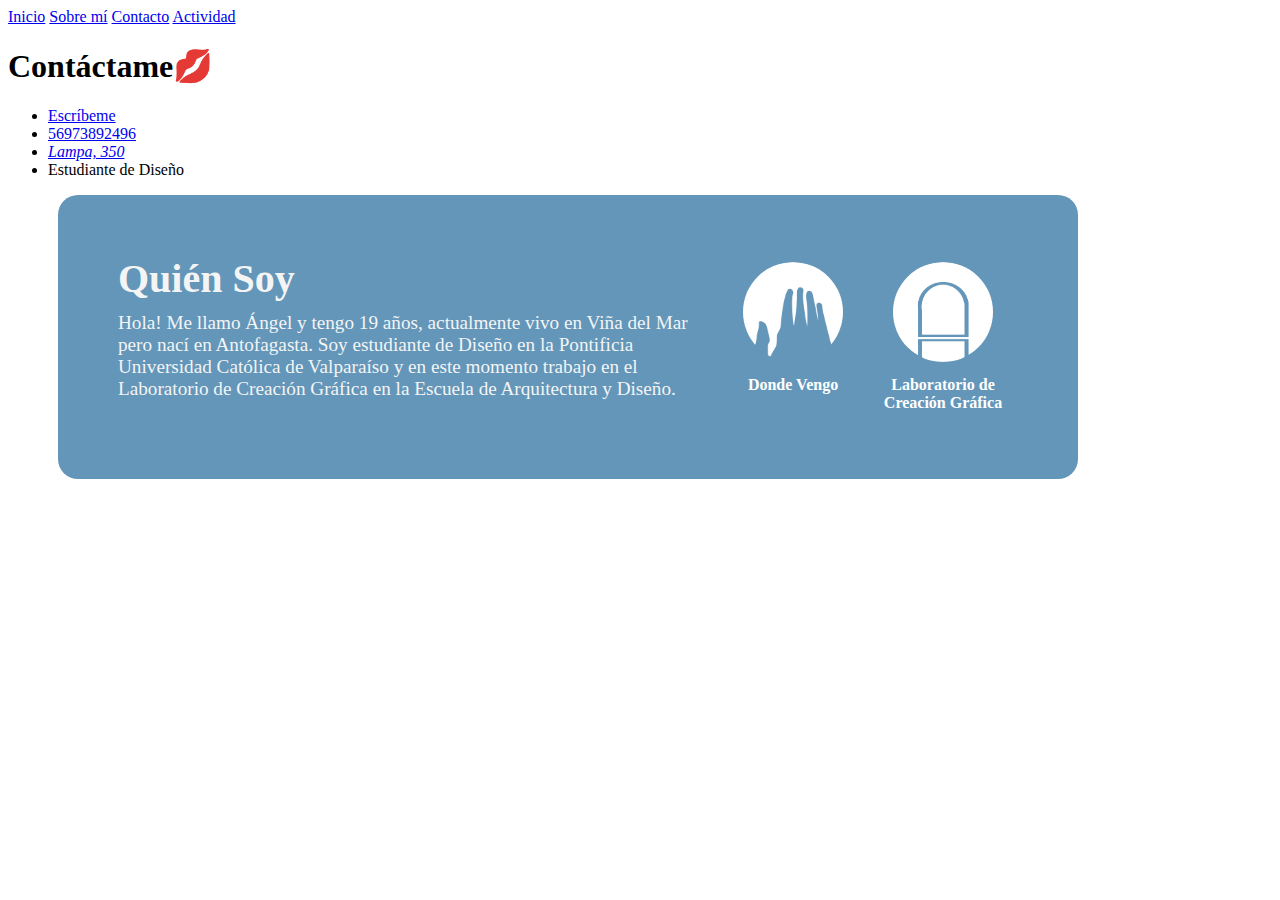
<file: ejercicio-2.1/actividad.html>
<!DOCTYPE html>
<html lang="es">
<head>
 
    <meta charset="UTF-8">
    <meta name="viewport" content="width=device-width, initial-scale=1.0">
    <title>Quién Soy</title>
    <link rel="preconnect" href="https://fonts.googleapis.com">
<link rel="preconnect" href="https://fonts.gstatic.com" crossorigin>
<link href="https://fonts.googleapis.com/css2?family=SUSE:wght@100..800&display=swap" rel="stylesheet">

</head>

<body>
 
 
    <nav>
<a href="index.html">Inicio</a>
<a href="sobre-mi.html">Sobre mí</a>
<a href="contacto.html">Contacto</a>
<a href="actividad.html">Actividad</a>
    </nav>

    <header>
        <h1>Contáctame💋</h1> 
    </header>
<ul>
    <li><a href="mailto:angel.pizarro.c@mail.pucv.cl">Escríbeme</a></li>
    <li>
      <a href="tel:+56959088252">56973892496</a>
    </li>
    <li>
      <address>
        <a href="#">Lampa, 350</a>
      </address>
    </li>

    <li>Estudiante de Diseño</li>
    
</ul>

</body>
<body>
    <style>

        .body {
            font-family:"Suse";
            margin: 20px;
            padding: 2rem;
            background-color: #f4f4f4;
        }

        .container {
            background-color: #6396b9;
            padding: 60px;
            max-width: 900px;
            margin-inline: 50px auto;
            border-radius: 20px;
            display: flex;
            justify-content: space-between;
            align-items: center;
        }

        .text-section {
            flex: 2;
        }

        .text-section h1 {
            font-size: 2.5em;
            margin: 0;
            font-weight: bold;
            color: #f4f4f4;
        }

        .text-section p {
            font-size: 1.2em;
            margin-top: 10px;
            color: #f4f4f4;
        }

        .image-section {
            flex: 1;
            display: flex;
            justify-content: space-between;
        }

        .image-section div {
            text-align: center;
            flex: 1;
        }

        .image-section img {
            width: 100px;
            height: 100px;
            border-radius: 50%;
            object-fit: cover;
        }

        .image-section a {
            display: block;
            margin-top: 10px;
            color: #ffffff;
            text-decoration: none;
            font-weight: bold;
        }

        .image-section a:hover {
            text-decoration: underline;
        }
    </style>
</head>
</body>
<body>
    <div class="container">
        <div class="text-section">
            <h1>Quién Soy</h1>
            <p>Hola!  Me llamo Ángel y tengo 19 años, actualmente vivo en Viña del Mar pero nací en Antofagasta. Soy estudiante de Diseño en la Pontificia Universidad Católica de Valparaíso y en este momento trabajo en el Laboratorio de Creación Gráfica en la Escuela de Arquitectura y Diseño.
            </p>
        </div>
        <div class="image-section">
            <div>
                <img src="recurso-1.png" alt="Donde Vengo">
                <a href="https://maps.app.goo.gl/jVNtLcLN7RpGrk658" target="_blank">Donde Vengo</a>
                
            </div>
            <div>
                <img src="recurso-2.png" alt="Laboratorio de Creación Gráfica">
                
                <a href="https://www.ead.pucv.cl/espacios/laboratorios/laboratorio-de-creacion-grafica/" target="_blank">Laboratorio de Creación Gráfica</a>
                
            </div>
        </div>
    </div>
</body>
</html>
</file>
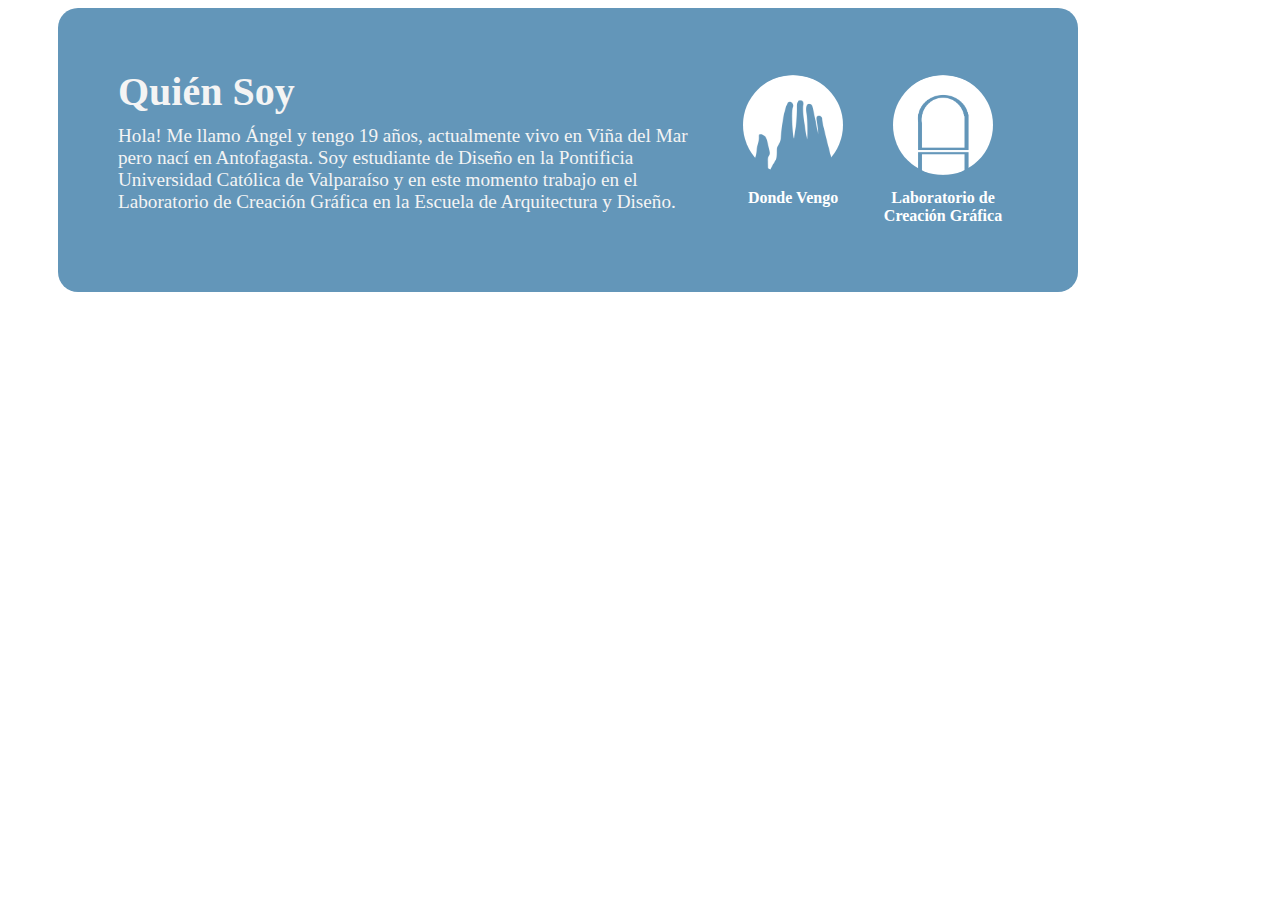
<file: ejercicio-3/actividad.html>
<!DOCTYPE html>
<html lang="es">
<head>
 
    <meta charset="UTF-8">
    <meta name="viewport" content="width=device-width, initial-scale=1.0">
    <title>Quién Soy</title>
    <link rel="preconnect" href="https://fonts.googleapis.com">
<link rel="preconnect" href="https://fonts.gstatic.com" crossorigin>
<link href="https://fonts.googleapis.com/css2?family=SUSE:wght@100..800&display=swap" rel="stylesheet">

</head>


<body>
    <style>

        .body {
            font-family:"Suse";
            margin: 20px;
            padding: 2rem;
            background-color: #f4f4f4;
        }

        .container {
            background-color: #6396b9;
            padding: 60px;
            max-width: 900px;
            margin-inline: 50px auto;
            border-radius: 20px;
            display: flex;
            justify-content: space-between;
            align-items: center;
        }

        .text-section {
            flex: 2;
        }

        .text-section h1 {
            font-size: 2.5em;
            margin: 0;
            font-weight: bold;
            color: #f4f4f4;
        }

        .text-section p {
            font-size: 1.2em;
            margin-top: 10px;
            color: #f4f4f4;
        }

        .image-section {
            flex: 1;
            display: flex;
            justify-content: space-between;
        }

        .image-section div {
            text-align: center;
            flex: 1;
        }

        .image-section img {
            width: 100px;
            height: 100px;
            border-radius: 50%;
            object-fit: cover;
        }

        .image-section a {
            display: block;
            margin-top: 10px;
            color: #ffffff;
            text-decoration: none;
            font-weight: bold;
        }

        .image-section a:hover {
            text-decoration: underline;
        }
    </style>
</head>
</body>
<body>
    <div class="container">
        <div class="text-section">
            <h1>Quién Soy</h1>
            <p>Hola!  Me llamo Ángel y tengo 19 años, actualmente vivo en Viña del Mar pero nací en Antofagasta. Soy estudiante de Diseño en la Pontificia Universidad Católica de Valparaíso y en este momento trabajo en el Laboratorio de Creación Gráfica en la Escuela de Arquitectura y Diseño.
            </p>
        </div>
        <div class="image-section">
            <div>
                <img src="recurso-1.png" alt="Donde Vengo">
                <a href="https://maps.app.goo.gl/jVNtLcLN7RpGrk658" target="_blank">Donde Vengo</a>
                
            </div>
            <div>
                <img src="recurso-2.png" alt="Laboratorio de Creación Gráfica">
                
                <a href="https://www.ead.pucv.cl/espacios/laboratorios/laboratorio-de-creacion-grafica/" target="_blank">Laboratorio de Creación Gráfica</a>
                
            </div>
        </div>
    </div>
</body>
</html>
</file>
